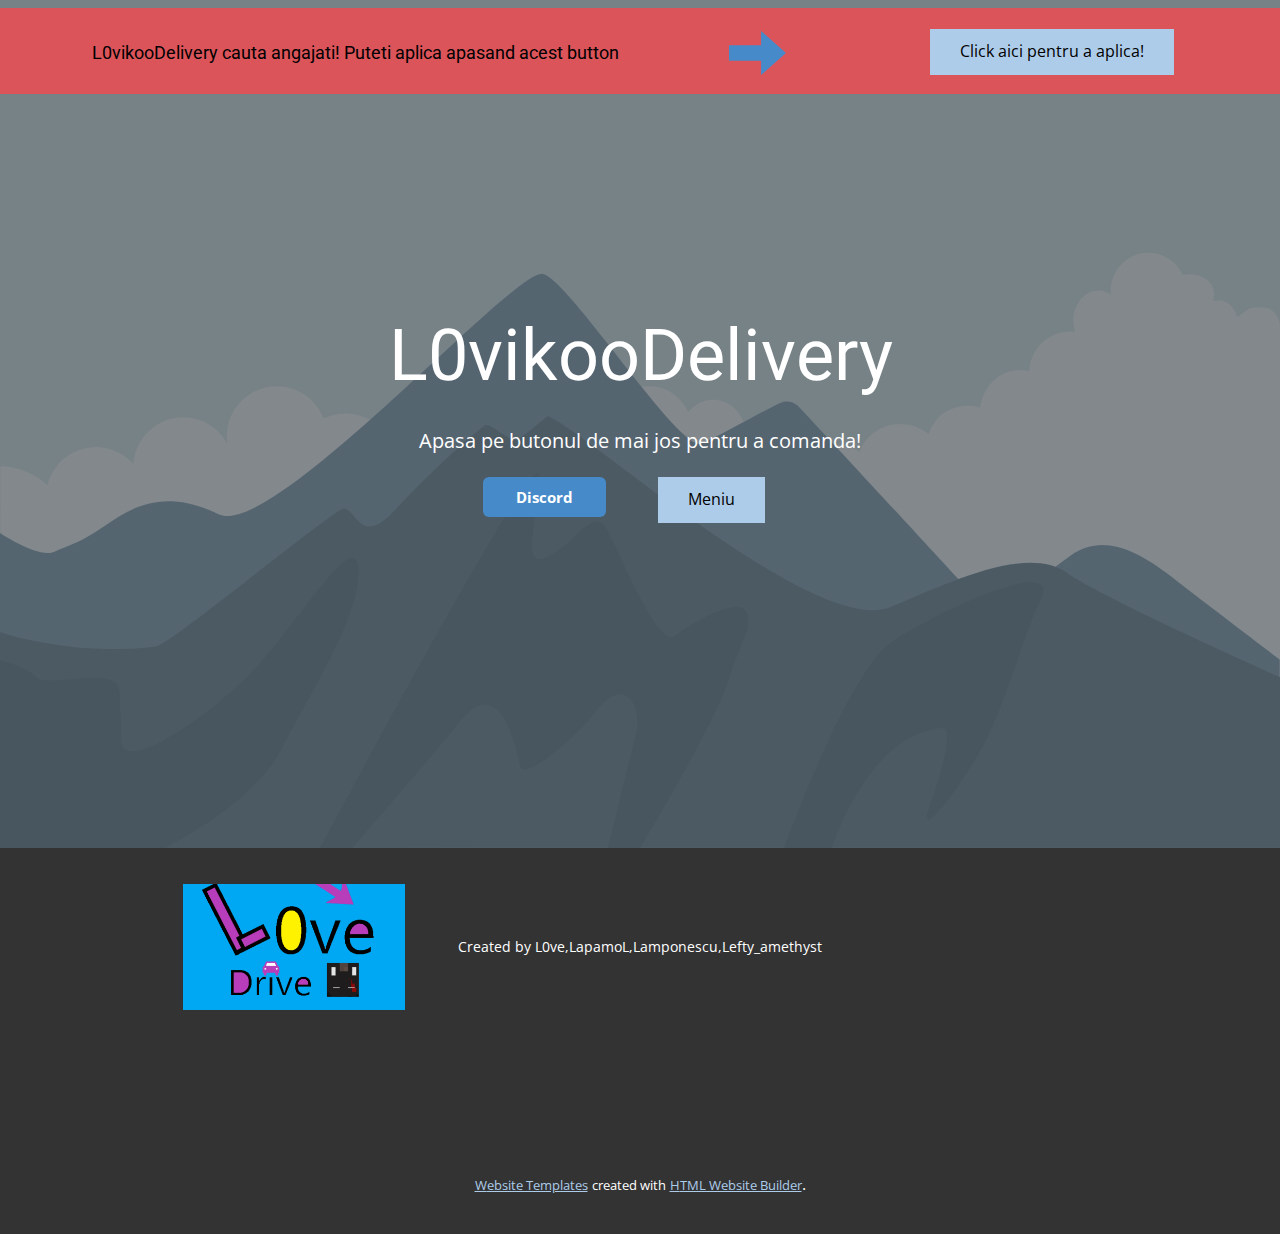
<file: index.html>
<!DOCTYPE html>
<html style="font-size: 16px;">
  <head>
    <meta name="viewport" content="width=device-width, initial-scale=1.0">
    <meta charset="utf-8">
    <meta name="keywords" content="L0veDrive">
    <meta name="description" content="">
    <meta name="page_type" content="np-template-header-footer-from-plugin">
    <title>Home</title>
    <link rel="stylesheet" href="nicepage.css" media="screen">
<link rel="stylesheet" href="Home.css" media="screen">
    <script class="u-script" type="text/javascript" src="jquery.js" defer=""></script>
    <script class="u-script" type="text/javascript" src="nicepage.js" defer=""></script>
    <meta name="generator" content="Nicepage 3.21.3, nicepage.com">
    <link id="u-theme-google-font" rel="stylesheet" href="https://fonts.googleapis.com/css?family=Roboto:100,100i,300,300i,400,400i,500,500i,700,700i,900,900i|Open+Sans:300,300i,400,400i,600,600i,700,700i,800,800i">
    
    
    <script type="application/ld+json">{
		"@context": "http://schema.org",
		"@type": "Organization",
		"name": "L0veEat"
}</script>
    <meta name="theme-color" content="#478ac9">
    <meta property="og:title" content="Home">
    <meta property="og:type" content="website">
  </head>
  <body data-home-page="Home.html" data-home-page-title="Home" class="u-body u-overlap u-overlap-contrast u-overlap-transparent"><header class="u-clearfix u-header u-header" id="sec-533d"><div class="u-align-left u-clearfix u-sheet u-sheet-1"></div></header>
    <section class="u-align-center u-clearfix u-image u-shading u-section-1" src="" data-image-width="256" data-image-height="256" id="sec-e6c3">
      <div class="u-expanded-width u-palette-2-base u-shape u-shape-rectangle u-shape-1"></div>
      <a href="angajare.html" class="u-btn u-button-style u-btn-1">Click aici pentru a aplica!</a>
      <h6 class="u-text u-text-black u-text-1">L0vikooDelivery cauta angajati! Puteti aplica apasand acest button</h6>
      <div class="u-palette-2-base u-shape u-shape-svg u-text-palette-1-base u-shape-2">
        <svg class="u-svg-link" preserveAspectRatio="none" viewBox="0 0 160 140" style=""><use xmlns:xlink="http://www.w3.org/1999/xlink" xlink:href="#svg-91ca"></use></svg>
        <svg class="u-svg-content" viewBox="0 0 160 140" x="0px" y="0px" id="svg-91ca" style="enable-background:new 0 0 160 140;"><path d="M90,45H0v50h90v45l70-70L90,0V45z"></path></svg>
      </div>
      <h1 class="u-text u-text-default u-title u-text-2">L0vikooDelivery</h1>
      <p class="u-large-text u-text u-text-variant u-text-3">Apasa pe butonul de mai jos pentru a comanda!</p>
      <a href="Discord.html" data-page-id="2885109826" class="u-btn u-btn-round u-button-style u-hover-palette-1-light-1 u-palette-1-base u-radius-6 u-btn-2">Discord</a>
      <a href="Meniu.html" data-page-id="250674555" class="u-btn u-button-style u-btn-3">Meniu</a>
    </section>
    
    
    <footer class="u-align-center u-clearfix u-footer u-grey-80 u-footer" id="sec-ffcd"><div class="u-clearfix u-sheet u-sheet-1">
        <p class="u-small-text u-text u-text-variant u-text-1">Created by L0ve,LapamoL,Lamponescu,Lefty_amethyst<br>
        </p>
        <img class="u-image u-image-default u-image-1" src="images/unknown.png" alt="" data-image-width="431" data-image-height="357">
      </div></footer>
    <section class="u-backlink u-clearfix u-grey-80">
      <a class="u-link" href="https://nicepage.com/website-templates" target="_blank">
        <span>Website Templates</span>
      </a>
      <p class="u-text">
        <span>created with</span>
      </p>
      <a class="u-link" href="https://nicepage.com/html-website-builder" target="_blank">
        <span>HTML Website Builder</span>
      </a>. 
    </section>
  </body>
</html>
</file>
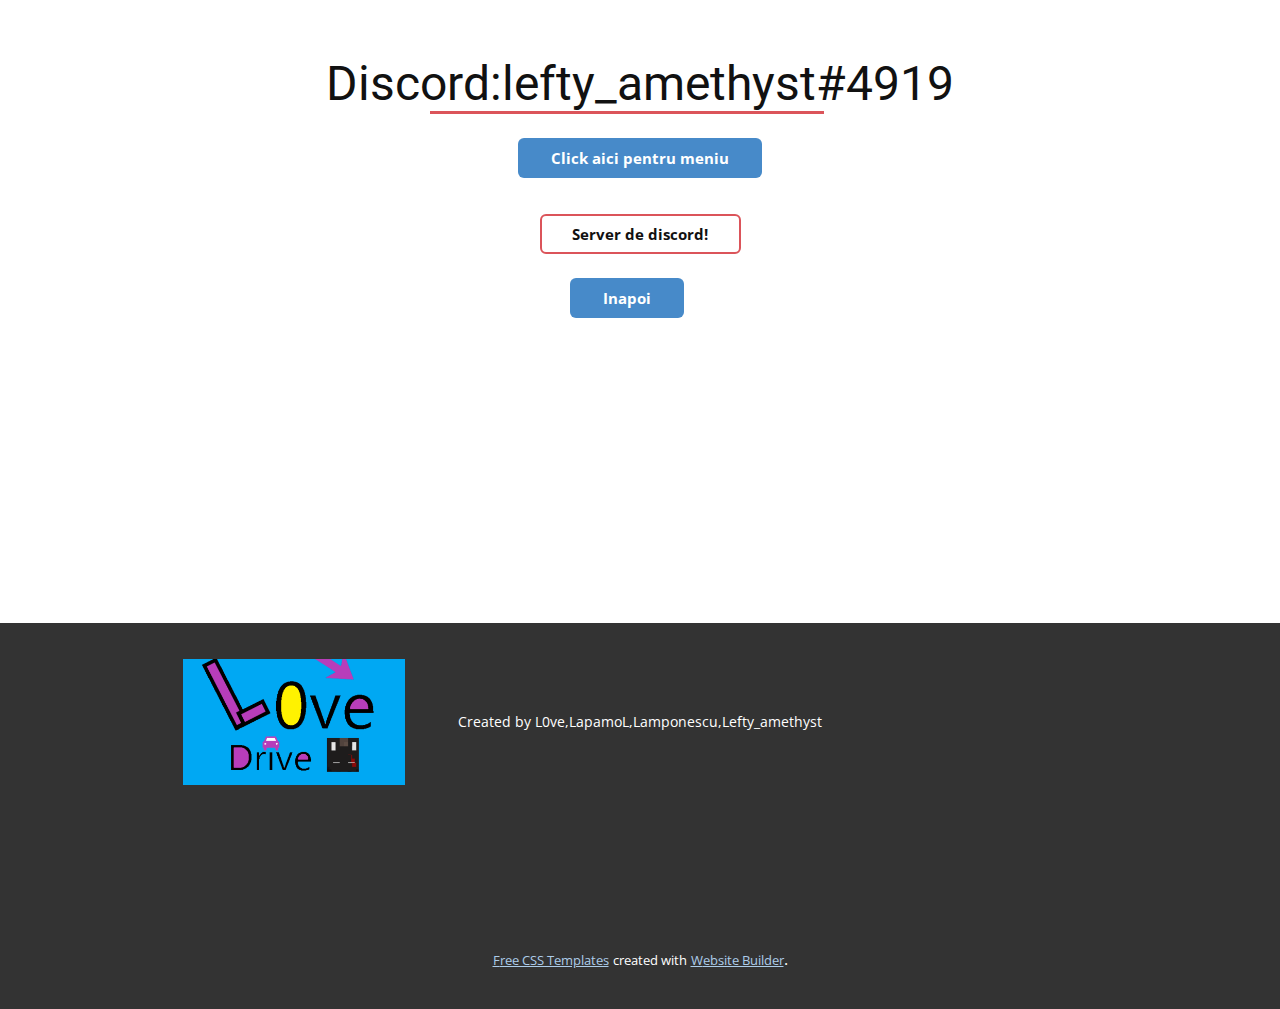
<file: Discord.html>
<!DOCTYPE html>
<html style="font-size: 16px;">
  <head>
    <meta name="viewport" content="width=device-width, initial-scale=1.0">
    <meta charset="utf-8">
    <meta name="keywords" content="Discord: L0ve Amethyst#0977">
    <meta name="description" content="">
    <meta name="page_type" content="np-template-header-footer-from-plugin">
    <title>Discord</title>
    <link rel="stylesheet" href="nicepage.css" media="screen">
<link rel="stylesheet" href="Discord.css" media="screen">
    <script class="u-script" type="text/javascript" src="jquery.js" defer=""></script>
    <script class="u-script" type="text/javascript" src="nicepage.js" defer=""></script>
    <meta name="generator" content="Nicepage 3.21.3, nicepage.com">
    <link id="u-theme-google-font" rel="stylesheet" href="https://fonts.googleapis.com/css?family=Roboto:100,100i,300,300i,400,400i,500,500i,700,700i,900,900i|Open+Sans:300,300i,400,400i,600,600i,700,700i,800,800i">
    
    
    <script type="application/ld+json">{
		"@context": "http://schema.org",
		"@type": "Organization",
		"name": "L0veEat"
}</script>
    <meta name="theme-color" content="#478ac9">
    <meta property="og:title" content="Discord">
    <meta property="og:type" content="website">
  </head>
  <body class="u-body"><header class="u-clearfix u-header u-header" id="sec-533d"><div class="u-align-left u-clearfix u-sheet u-sheet-1"></div></header>
    <section class="u-clearfix u-section-1" id="sec-a078">
      <div class="u-clearfix u-sheet u-sheet-1">
        <h1 class="u-text u-text-default u-text-1">Discord:lefty_amethyst#4919</h1>
        <div class="u-border-3 u-border-palette-2-base u-line u-line-horizontal u-line-1"></div>
        <a href="Meniu.html" data-page-id="250674555" class="u-btn u-btn-round u-button-style u-hover-palette-1-light-1 u-palette-1-base u-radius-6 u-btn-1">Click aici pentru meniu</a>
        <a href="https://discord.gg/WG8ZX5uCAa" class="u-border-2 u-border-palette-2-base u-btn u-btn-round u-button-style u-hover-palette-2-base u-none u-radius-6 u-text-body-color u-text-hover-white u-btn-2" target="_blank">Server de discord!</a>
        <a href="Home.html" data-page-id="57824842" class="u-btn u-btn-round u-button-style u-hover-palette-1-light-1 u-palette-1-base u-radius-6 u-btn-3">Inapoi</a>
      </div>
    </section>
    
    
    <footer class="u-align-center u-clearfix u-footer u-grey-80 u-footer" id="sec-ffcd"><div class="u-clearfix u-sheet u-sheet-1">
        <p class="u-small-text u-text u-text-variant u-text-1">Created by L0ve,LapamoL,Lamponescu,Lefty_amethyst<br>
        </p>
        <img class="u-image u-image-default u-image-1" src="images/unknown.png" alt="" data-image-width="431" data-image-height="357">
      </div></footer>
    <section class="u-backlink u-clearfix u-grey-80">
      <a class="u-link" href="https://nicepage.com/css-templates" target="_blank">
        <span>Free CSS Templates</span>
      </a>
      <p class="u-text">
        <span>created with</span>
      </p>
      <a class="u-link" href="https://nicepage.com/website-builder" target="_blank">
        <span>Website Builder</span>
      </a>. 
    </section>
  </body>
</html>
</file>
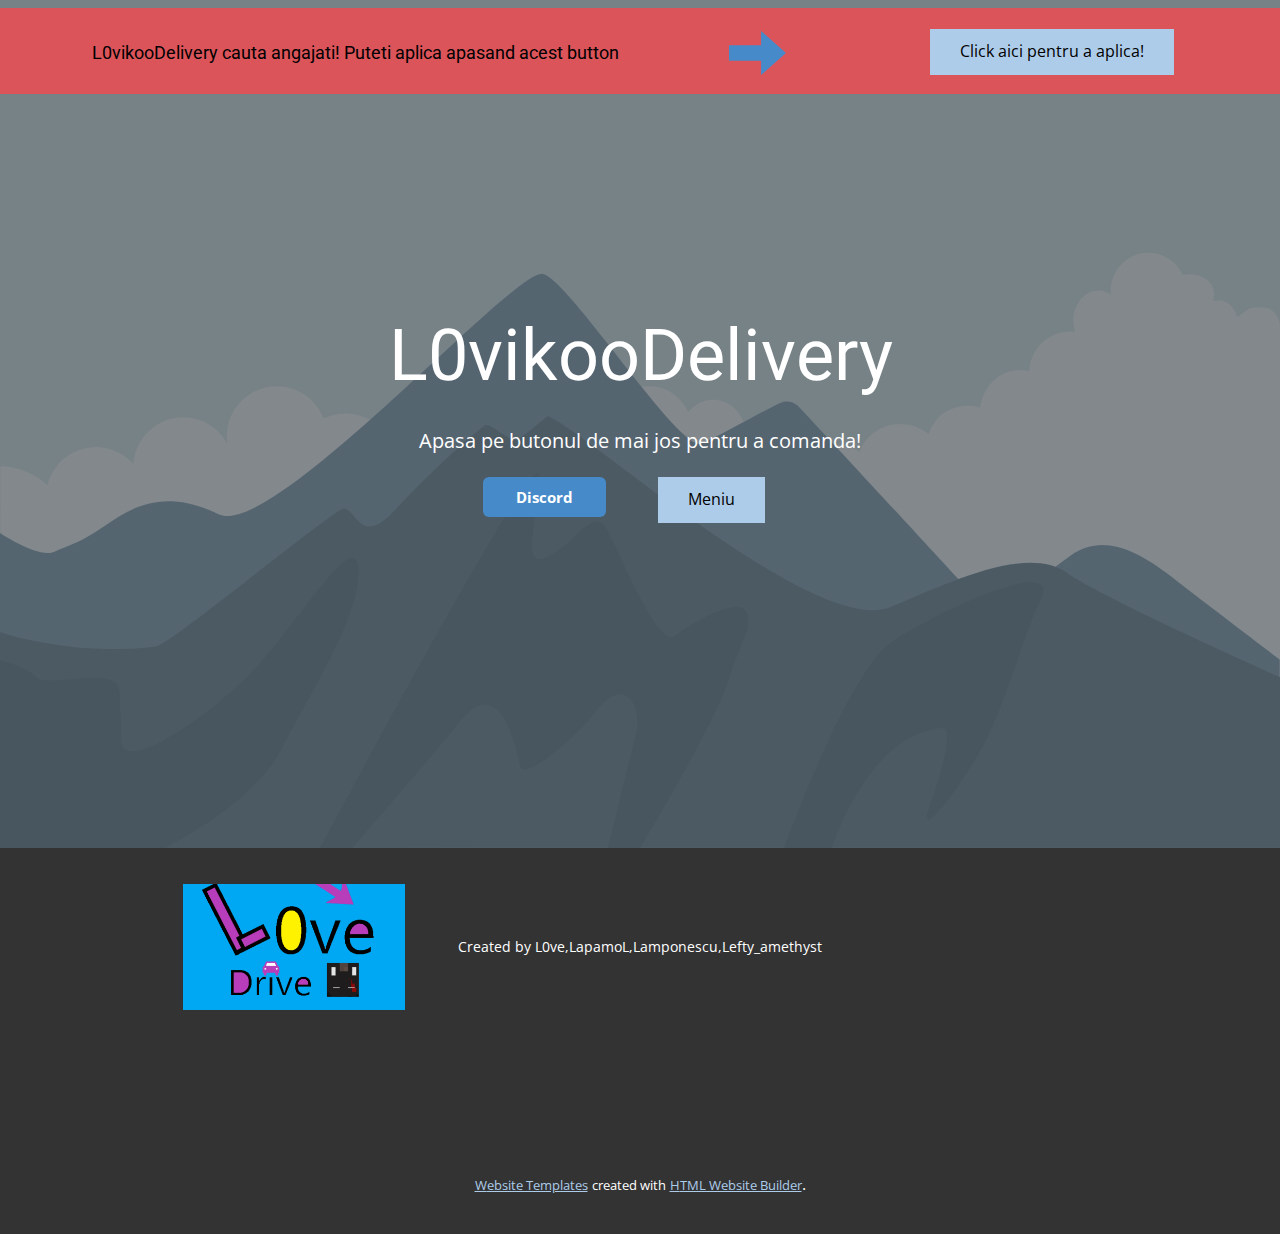
<file: Home.html>
<!DOCTYPE html>
<html style="font-size: 16px;">
  <head>
    <meta name="viewport" content="width=device-width, initial-scale=1.0">
    <meta charset="utf-8">
    <meta name="keywords" content="L0veDrive">
    <meta name="description" content="">
    <meta name="page_type" content="np-template-header-footer-from-plugin">
    <title>Home</title>
    <link rel="stylesheet" href="nicepage.css" media="screen">
<link rel="stylesheet" href="Home.css" media="screen">
    <script class="u-script" type="text/javascript" src="jquery.js" defer=""></script>
    <script class="u-script" type="text/javascript" src="nicepage.js" defer=""></script>
    <meta name="generator" content="Nicepage 3.21.3, nicepage.com">
    <link id="u-theme-google-font" rel="stylesheet" href="https://fonts.googleapis.com/css?family=Roboto:100,100i,300,300i,400,400i,500,500i,700,700i,900,900i|Open+Sans:300,300i,400,400i,600,600i,700,700i,800,800i">
    
    
    <script type="application/ld+json">{
		"@context": "http://schema.org",
		"@type": "Organization",
		"name": "L0veEat"
}</script>
    <meta name="theme-color" content="#478ac9">
    <meta property="og:title" content="Home">
    <meta property="og:type" content="website">
  </head>
  <body class="u-body u-overlap u-overlap-contrast u-overlap-transparent"><header class="u-clearfix u-header u-header" id="sec-533d"><div class="u-align-left u-clearfix u-sheet u-sheet-1"></div></header>
    <section class="u-align-center u-clearfix u-image u-shading u-section-1" src="" data-image-width="256" data-image-height="256" id="sec-e6c3">
      <div class="u-expanded-width u-palette-2-base u-shape u-shape-rectangle u-shape-1"></div>
      <a href="angajare.html" class="u-btn u-button-style u-btn-1">Click aici pentru a aplica!</a>
      <h6 class="u-text u-text-black u-text-1">L0vikooDelivery cauta angajati! Puteti aplica apasand acest button</h6>
      <div class="u-palette-2-base u-shape u-shape-svg u-text-palette-1-base u-shape-2">
        <svg class="u-svg-link" preserveAspectRatio="none" viewBox="0 0 160 140" style=""><use xmlns:xlink="http://www.w3.org/1999/xlink" xlink:href="#svg-91ca"></use></svg>
        <svg class="u-svg-content" viewBox="0 0 160 140" x="0px" y="0px" id="svg-91ca" style="enable-background:new 0 0 160 140;"><path d="M90,45H0v50h90v45l70-70L90,0V45z"></path></svg>
      </div>
      <h1 class="u-text u-text-default u-title u-text-2">L0vikooDelivery</h1>
      <p class="u-large-text u-text u-text-variant u-text-3">Apasa pe butonul de mai jos pentru a comanda!</p>
      <a href="Discord.html" data-page-id="2885109826" class="u-btn u-btn-round u-button-style u-hover-palette-1-light-1 u-palette-1-base u-radius-6 u-btn-2">Discord</a>
      <a href="Meniu.html" data-page-id="250674555" class="u-btn u-button-style u-btn-3">Meniu</a>
    </section>
    
    
    <footer class="u-align-center u-clearfix u-footer u-grey-80 u-footer" id="sec-ffcd"><div class="u-clearfix u-sheet u-sheet-1">
        <p class="u-small-text u-text u-text-variant u-text-1">Created by L0ve,LapamoL,Lamponescu,Lefty_amethyst<br>
        </p>
        <img class="u-image u-image-default u-image-1" src="images/unknown.png" alt="" data-image-width="431" data-image-height="357">
      </div></footer>
    <section class="u-backlink u-clearfix u-grey-80">
      <a class="u-link" href="https://nicepage.com/website-templates" target="_blank">
        <span>Website Templates</span>
      </a>
      <p class="u-text">
        <span>created with</span>
      </p>
      <a class="u-link" href="https://nicepage.com/html-website-builder" target="_blank">
        <span>HTML Website Builder</span>
      </a>. 
    </section>
  </body>
</html>
</file>
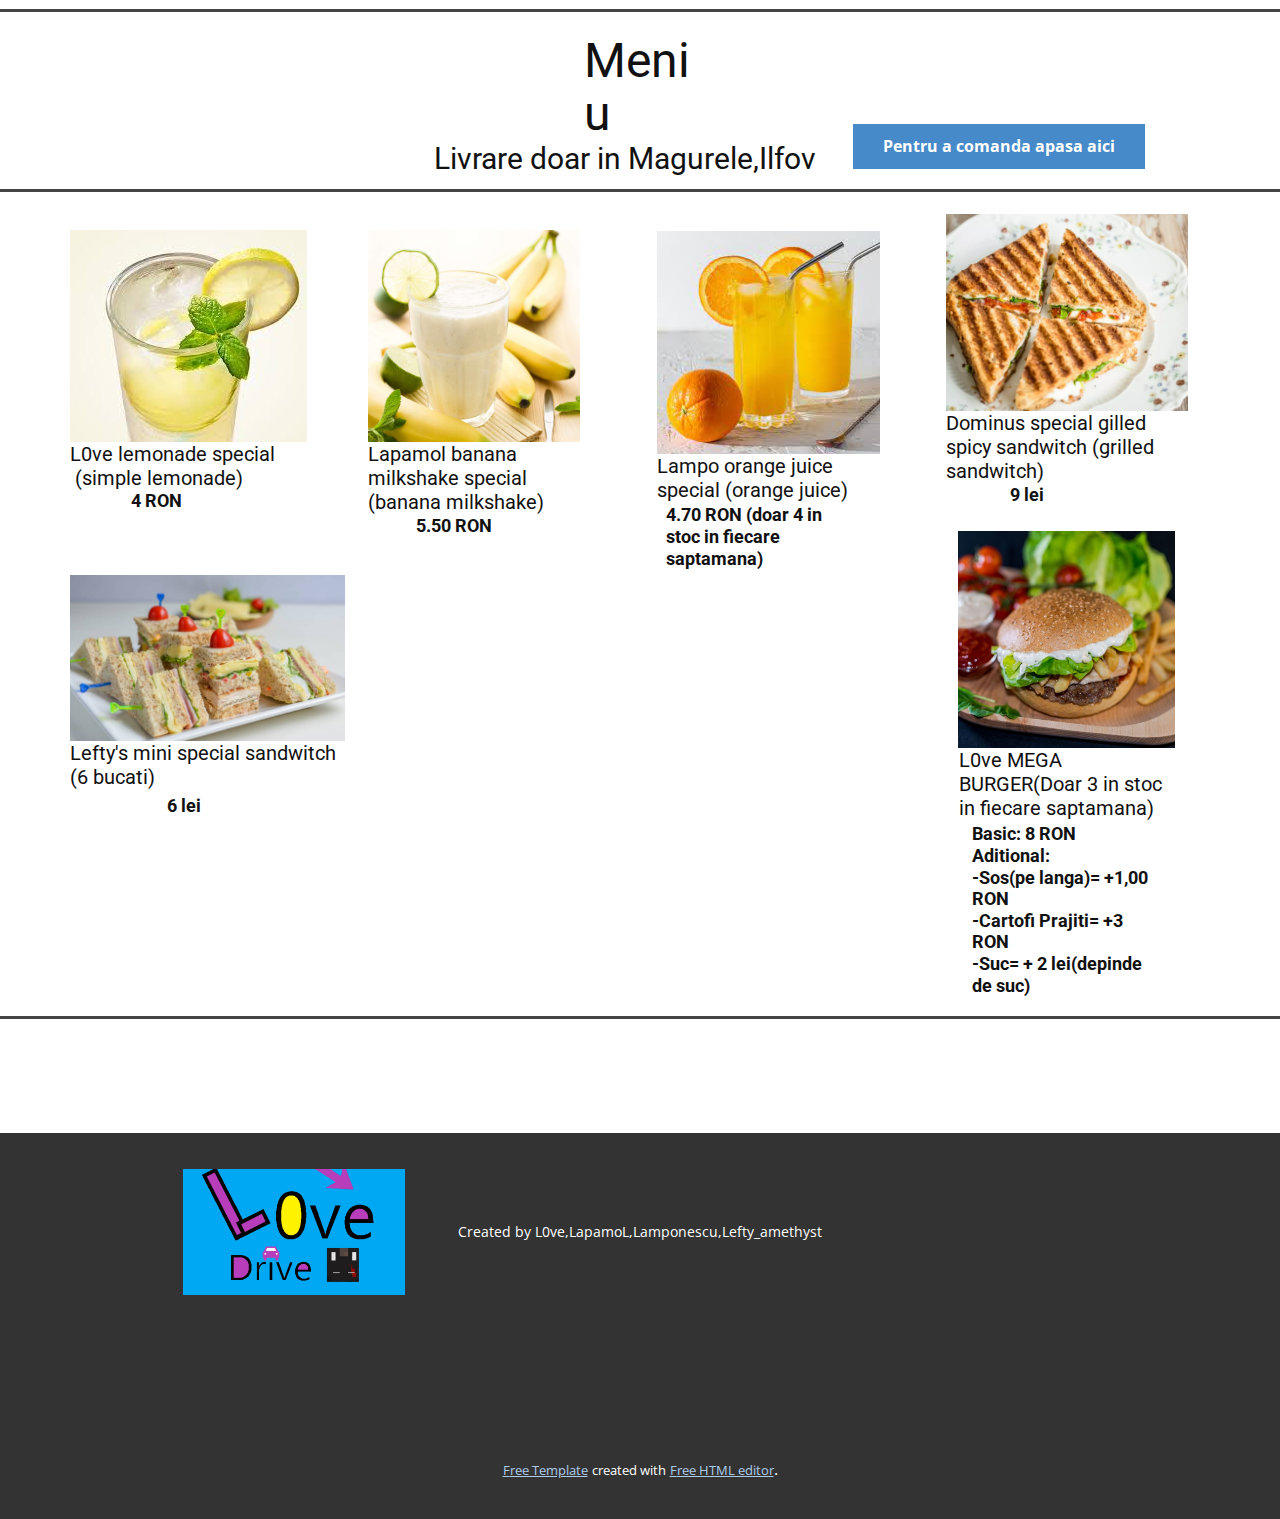
<file: Meniu.html>
<!DOCTYPE html>
<html style="font-size: 16px;">
  <head>
    <meta name="viewport" content="width=device-width, initial-scale=1.0">
    <meta charset="utf-8">
    <meta name="keywords" content="Meniu">
    <meta name="description" content="">
    <meta name="page_type" content="np-template-header-footer-from-plugin">
    <title>Meniu</title>
    <link rel="stylesheet" href="nicepage.css" media="screen">
<link rel="stylesheet" href="Meniu.css" media="screen">
    <script class="u-script" type="text/javascript" src="jquery.js" defer=""></script>
    <script class="u-script" type="text/javascript" src="nicepage.js" defer=""></script>
    <meta name="generator" content="Nicepage 3.21.3, nicepage.com">
    <link id="u-theme-google-font" rel="stylesheet" href="https://fonts.googleapis.com/css?family=Roboto:100,100i,300,300i,400,400i,500,500i,700,700i,900,900i|Open+Sans:300,300i,400,400i,600,600i,700,700i,800,800i">
    
    
    <script type="application/ld+json">{
		"@context": "http://schema.org",
		"@type": "Organization",
		"name": "L0veEat"
}</script>
    <meta name="theme-color" content="#478ac9">
    <meta property="og:title" content="Meniu">
    <meta property="og:type" content="website">
  </head>
  <body class="u-body"><header class="u-clearfix u-header u-header" id="sec-533d"><div class="u-align-left u-clearfix u-sheet u-sheet-1"></div></header>
    <section class="u-clearfix u-section-1" id="sec-9dcd">
      <div class="u-border-3 u-border-grey-dark-1 u-expanded-width u-line u-line-horizontal u-line-1"></div>
      <h1 class="u-text u-text-1">Meniu</h1>
      <h3 class="u-text u-text-2">Livrare doar in Magurele,Ilfov</h3>
      <a href="Discord.html" data-page-id="2885109826" class="u-btn u-button-style u-btn-1">Pentru a comanda apasa aici</a>
      <div class="u-border-3 u-border-grey-dark-1 u-expanded-width u-line u-line-horizontal u-line-2"></div>
      <img class="u-image u-image-default u-preserve-proportions u-image-1" src="images/images.png" alt="" data-image-width="237" data-image-height="212">
      <img class="u-image u-image-default u-preserve-proportions u-image-2" src="images/Asset_1018998.png" alt="" data-image-width="1010" data-image-height="1010">
      <h5 class="u-text u-text-3"> L0ve lemonade special&nbsp; &nbsp; &nbsp; &nbsp;(simple lemonade)</h5>
      <h5 class="u-text u-text-4"> Lapamol banana milkshake special (banana milkshake)</h5>
      <h6 class="u-text u-text-5">4 RON</h6>
      <img class="u-image u-image-default u-preserve-proportions u-image-3" src="images/Z.png" alt="" data-image-width="224" data-image-height="224">
      <h5 class="u-text u-text-6"> Lampo orange juice special (orange juice)</h5>
      <h6 class="u-text u-text-7">5.50 RON</h6>
      <h6 class="u-text u-text-8"> 4.70 RON<span style="font-weight: 700;"> (doar 4 in stoc in fiecare saptamana)</span>
        <span style="font-weight: 700;"></span>
      </h6>
      <img class="u-image u-image-default u-image-4" src="images/54714340.png" alt="" data-image-width="1200" data-image-height="900">
      <img class="u-image u-image-default u-image-5" src="images/unknown2.png" alt="" data-image-width="704" data-image-height="340">
      <h5 class="u-text u-text-9"> Dominus special gilled spicy sandwitch (grilled sandwitch)</h5>
      <h5 class="u-text u-text-10"> Lefty's mini special sandwitch (6 bucati)</h5>
      <h6 class="u-text u-text-11">6 lei</h6>
      <img class="u-image u-image-default u-preserve-proportions u-image-6" src="images/hamburger-iva.png" alt="" data-image-width="768" data-image-height="768">
      <h5 class="u-text u-text-12">L0ve MEGA BURGER(Doar 3 in stoc in fiecare saptamana)</h5>
      <h6 class="u-text u-text-13">9 lei</h6>
      <h6 class="u-text u-text-14">Basic: 8 RON<br>Aditional:<br>-Sos(pe langa)= +1,00 RON<br>-Cartofi Prajiti= +3 RON<br>-Suc= + 2 lei(depinde de suc)
      </h6>
      <div class="u-border-3 u-border-grey-dark-1 u-expanded-width u-line u-line-horizontal u-line-3"></div>
    </section>
    
    
    <footer class="u-align-center u-clearfix u-footer u-grey-80 u-footer" id="sec-ffcd"><div class="u-clearfix u-sheet u-sheet-1">
        <p class="u-small-text u-text u-text-variant u-text-1">Created by L0ve,LapamoL,Lamponescu,Lefty_amethyst<br>
        </p>
        <img class="u-image u-image-default u-image-1" src="images/unknown.png" alt="" data-image-width="431" data-image-height="357">
      </div></footer>
    <section class="u-backlink u-clearfix u-grey-80">
      <a class="u-link" href="https://nicepage.com/templates" target="_blank">
        <span>Free Template</span>
      </a>
      <p class="u-text">
        <span>created with</span>
      </p>
      <a class="u-link" href="https://nicepage.com/wysiwyg-html-editor" target="_blank">
        <span>Free HTML editor</span>
      </a>. 
    </section>
  </body>
</html>
</file>
